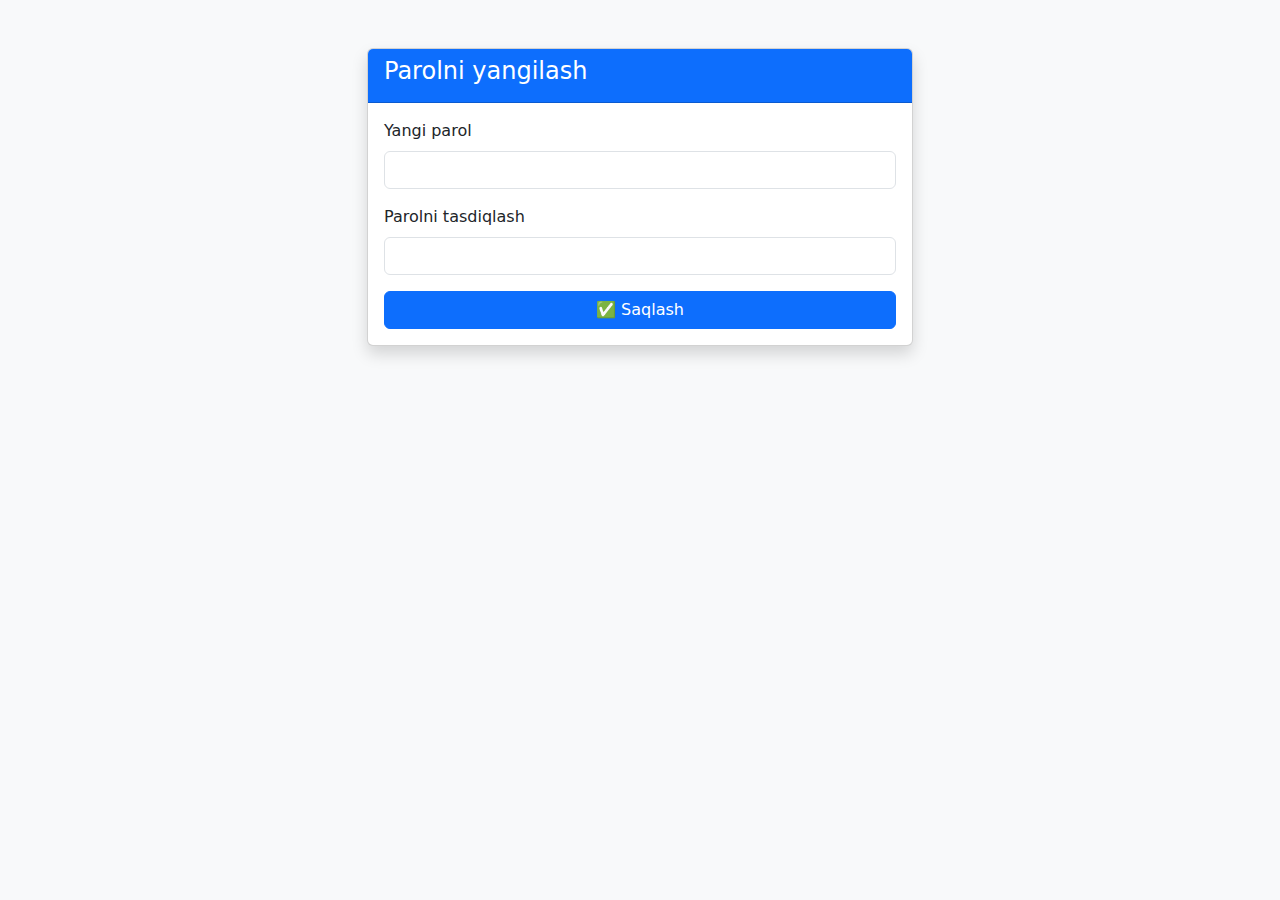
<file: src/main/resources/static/change-password.html>
<!DOCTYPE html>
<html lang="uz">
<head>
  <meta charset="UTF-8">
  <title>Parolni yangilash</title>
  <link href="https://cdn.jsdelivr.net/npm/bootstrap@5.3.3/dist/css/bootstrap.min.css" rel="stylesheet">
</head>
<body class="bg-light">
<div class="container py-5">
  <div class="row justify-content-center">
    <div class="col-md-6">
      <div class="card shadow">
        <div class="card-header bg-primary text-white">
          <h4>Parolni yangilash</h4>
        </div>
        <div class="card-body">
          <form id="changePasswordForm">
            <div class="mb-3">
              <label for="password" class="form-label">Yangi parol</label>
              <input type="password" id="password" class="form-control" required>
            </div>
            <div class="mb-3">
              <label for="confirmPassword" class="form-label">Parolni tasdiqlash</label>
              <input type="password" id="confirmPassword" class="form-control" required>
            </div>
            <button type="submit" class="btn btn-primary w-100">✅ Saqlash</button>
          </form>
        </div>
      </div>
      <div id="result" class="text-center mt-3"></div>
    </div>
  </div>
</div>

<script>
  // ✅ tokenni URL query parametrlardan o‘qiymiz
  const params = new URLSearchParams(window.location.search);
  const token = params.get('token');

  document.getElementById('changePasswordForm').addEventListener('submit', (e) => {
    e.preventDefault();
    const password = document.getElementById('password').value;
    const confirmPassword = document.getElementById('confirmPassword').value;

    if (password !== confirmPassword) {
      alert("Parollar mos emas!");
      return;
    }

    fetch(`/api/profile/change-password/${token}`, {
      method: 'PUT',
      headers: { 'Content-Type': 'application/json' },
      body: JSON.stringify({ password })
    })
            .then(res => {
              if (!res.ok) throw new Error("Server xatoligi");
              return res.text();
            })
            .then(msg => {
              document.getElementById('result').innerHTML = `<div class="alert alert-success">${msg}</div>`;
            })
            .catch(err => {
              document.getElementById('result').innerHTML = `<div class="alert alert-danger">Xatolik: ${err.message}</div>`;
            });
  });
</script>
</body>
</html>
</file>
